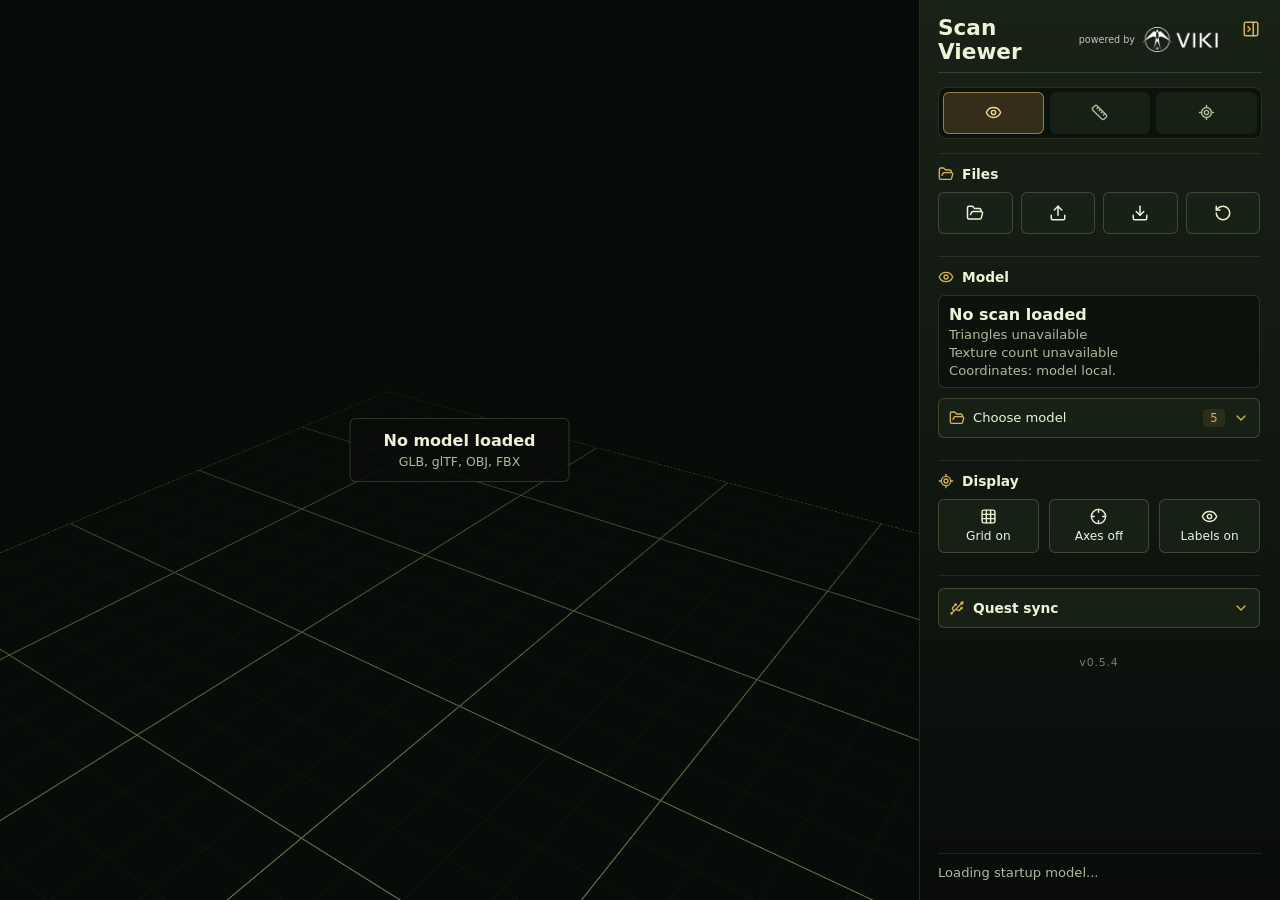
<file: scanviewer/index.html>
<!doctype html>
<html lang="en">
  <head>
    <meta charset="UTF-8" />
    <meta name="viewport" content="width=device-width, initial-scale=1.0, viewport-fit=cover" />
    <meta name="theme-color" content="#11180f" />
    <meta
      name="description"
      content="Static tactical 3D scan viewer with local model loading and NATO-style points of interest."
    />
    <title>VIKI Scan Viewer</title>
    <style>
      html, body, #root { width: 100%; height: 100%; margin: 0; background: #080c08; color: #eef3d8; }
      .boot-status { display: grid; place-items: center; width: 100%; height: 100%; font: 700 16px system-ui, sans-serif; }
    </style>
    <script type="module" crossorigin src="./assets/react-DQSp_X--.js"></script>
    <script type="module" crossorigin src="./assets/three-D2ETYBSN.js"></script>
    <script type="module" crossorigin src="./assets/react-three-DZ0SjrIn.js"></script>
    <script type="module" crossorigin src="./assets/main-BA2i6y5Z.js"></script>
    <link rel="stylesheet" crossorigin href="./assets/main-QR3UAP4U.css">
  <link rel="manifest" href="./manifest.webmanifest"></head>
  <body>
    <div id="root"><div class="boot-status" role="status">Starting VIKI Scan Viewer…</div></div>
    <script>
      window.setTimeout(function () {
        var status = document.querySelector(".boot-status");
        if (status) status.textContent = "The viewer could not start. Reload once, or open this link in an updated Chrome browser.";
      }, 10000);
    </script>
  </body>
</html>
</file>
<file: scanviewer/assets/main-QR3UAP4U.css>
:root{color-scheme:dark;font-family:Inter,ui-sans-serif,system-ui,-apple-system,BlinkMacSystemFont,Segoe UI,sans-serif;background:#080c08;color:#eef3d8;font-synthesis:none;text-rendering:optimizeLegibility;-webkit-font-smoothing:antialiased}*{box-sizing:border-box}html,body,#root{width:100%;height:100%;margin:0;overflow:hidden}button,input{font:inherit}input[type=range]{accent-color:#d6b35a}button{border:1px solid rgba(188,204,141,.24);background:#182216eb;color:#eef3d8;cursor:pointer}button:hover,button.is-xr-hovered{border-color:#dee5ad94;background:#263420f5}button:focus-visible,input:focus-visible{outline:2px solid #d6b35a;outline-offset:2px}.app-shell{--control-panel-width: 360px;position:relative;display:grid;grid-template-columns:minmax(0,1fr) var(--control-panel-width);width:100%;height:100%;min-width:320px;background:linear-gradient(90deg,#080c0866,#080c0800),#080c08;transition:grid-template-columns .18s ease,grid-template-rows .18s ease}.app-shell.is-panel-collapsed{grid-template-columns:minmax(0,1fr) 0}.app-shell.is-htmlmesh-ui{grid-template-columns:minmax(0,1fr)}.viewer-stage{position:relative;min-width:0;min-height:0;border-right:1px solid rgba(188,204,141,.16)}.app-shell.is-panel-collapsed .viewer-stage{border-right-color:transparent}.app-shell.is-htmlmesh-ui .viewer-stage{border-right:0}.viewer-stage.is-dragging:after{position:absolute;top:14px;right:14px;bottom:14px;left:14px;pointer-events:none;border:2px dashed rgba(214,179,90,.74);border-radius:8px;content:""}.drop-overlay{position:absolute;left:50%;top:24px;transform:translate(-50%);z-index:5;border:1px solid rgba(214,179,90,.58);border-radius:6px;padding:8px 12px;background:#0e100ae0;color:#f1d897;font-weight:800;box-shadow:0 10px 24px #00000052}.panel-collapse-toggle{position:absolute;top:10px;right:10px;z-index:10;display:inline-flex;align-items:center;justify-content:center;width:38px;height:38px;border-color:transparent;border-radius:6px;padding:0;background:transparent;color:#9fb36f;box-shadow:none;transition:right .18s ease,bottom .18s ease,transform .18s ease,background .14s ease,border-color .14s ease,color .14s ease,box-shadow .14s ease}.panel-collapse-toggle:hover{border-color:#d6b35a57;background:#d6b35a14;color:#f1d897}.app-shell.is-panel-collapsed .panel-collapse-toggle{right:12px;border-color:#d6b35a8a;background:#0d120ce6;color:#f1d897;box-shadow:0 10px 24px #00000057}.panel-collapse-toggle.is-loading{color:#d6b35a}.app-shell.is-panel-collapsed .panel-collapse-toggle.is-loading{border-color:#d6b35ab8;background:#38311bf0}.collapse-icon,.app-shell.is-panel-collapsed .desktop-collapse-icon,.app-shell.is-panel-collapsed .mobile-collapse-icon{display:none}.desktop-collapse-icon,.app-shell.is-panel-collapsed .desktop-expand-icon{display:block}.control-panel{display:flex;flex-direction:column;gap:14px;min-width:0;height:100%;padding:16px 18px 18px;overflow-y:auto;background:linear-gradient(180deg,#192217fa,#090c0afa),#10150f;box-shadow:-16px 0 38px #0000004d;opacity:1;transition:opacity .14s ease,padding .18s ease}.app-shell.is-panel-collapsed .control-panel{padding:0;overflow:hidden;opacity:0;pointer-events:none}.viewer-error,.application-error-shell{display:grid;place-items:center;background:radial-gradient(circle at 50% 34%,rgba(87,104,61,.2),transparent 42%),#080c08}.viewer-error{align-content:center;gap:8px;width:100%;height:100%;padding:24px;color:#eef3d8;text-align:center}.viewer-error strong{color:#fff1bc;font-size:1.15rem}.viewer-error span{max-width:48ch;color:#c5cfaa;line-height:1.45}.viewer-error code,.application-error-card code{max-width:min(100%,64ch);overflow-wrap:anywhere;border:1px solid rgba(255,138,122,.28);border-radius:6px;padding:7px 9px;background:#2a0d0a80;color:#ffb2a8;font-size:.72rem}.application-error-shell{width:100%;height:100%;padding:20px}.application-error-card{display:grid;gap:12px;width:min(100%,560px);border:1px solid rgba(188,204,141,.24);border-radius:10px;padding:26px;background:#0c120af0;box-shadow:0 24px 70px #00000061}.application-error-card p,.application-error-card h1,.application-error-card span{margin:0}.application-error-card p{color:#d6b35a;font-size:.75rem;font-weight:800;letter-spacing:.08em;text-transform:uppercase}.application-error-card h1{color:#fff1bc;font-size:clamp(1.45rem,5vw,2rem)}.application-error-card span{color:#c5cfaa;line-height:1.5}.application-error-card button{min-height:44px;border-radius:7px;font-weight:800}.app-shell.is-htmlmesh-ui .control-panel{position:fixed;top:0;left:-420px;width:var(--control-panel-width);height:100vh;padding:18px;overflow-y:auto;opacity:1;pointer-events:auto}.app-shell .control-panel.is-htmlmesh-source{position:fixed;top:0;left:-420px;width:var(--control-panel-width);min-width:var(--control-panel-width);height:100vh;padding:18px;overflow-y:auto;opacity:1;pointer-events:auto}.control-panel.is-htmlmesh-source.is-xr-session{height:115vh;overflow:hidden}.control-panel.is-htmlmesh-source,.control-panel.is-htmlmesh-source *{transition:none!important;animation:none!important}.app-shell.is-htmlmesh-ui .panel-collapse-toggle{display:none}.control-panel.is-htmlmesh-source svg{display:none}.control-panel.is-xr-session .xr-hidden{display:none}.xr-only{display:none!important}.control-panel.is-xr-session .xr-only{display:flex!important}.xr-scroll-region,.xr-scroll-viewport,.xr-scroll-content{display:contents}.control-panel.is-xr-session .xr-scroll-region{display:flex;position:relative;flex:1 1 auto;min-height:0}.control-panel.is-xr-session .xr-scroll-viewport{display:block;flex:1 1 auto;min-height:0;min-width:0;overflow:hidden;position:relative}.control-panel.is-xr-session .xr-scroll-content{display:flex;flex-direction:column;gap:14px;transform:translateY(calc(var(--xr-panel-scroll-offset, 0px) * -1));will-change:transform}.control-panel.is-xr-session .tab-panel,.control-panel.is-xr-session .poi-list{overflow:visible}.control-panel.is-xr-session .poi-list{max-height:none}.xr-scrollbar{position:absolute;top:0;bottom:0;right:-16px;width:14px;min-height:44px;border-radius:8px;background:#bccc8d1f;cursor:grab;touch-action:none}.xr-scroll-thumb{position:absolute;top:0;left:4px;right:4px;min-height:36px;border-radius:7px;background:#8f9e68;pointer-events:none}.xr-scrollbar.is-xr-hovered .xr-scroll-thumb,.xr-scrollbar:focus-visible .xr-scroll-thumb{background:#d6b35a}.xr-scrollbar[aria-disabled=true] .xr-scroll-thumb{background:#46513a}.htmlmesh-svg-fallback{display:block;width:1em;height:1em;flex:0 0 auto;object-fit:contain;pointer-events:none}.panel-header{display:flex;align-items:center;justify-content:space-between;gap:16px;padding-bottom:8px;border-bottom:1px solid rgba(188,204,141,.18)}.panel-header p,.panel-header h1{margin:0;letter-spacing:0}.panel-header p{color:#d6b35a;font-size:.75rem;font-weight:800}.xr-session-actions{flex-direction:column;gap:8px;padding:10px;border:1px solid rgba(214,179,90,.3);border-radius:7px;background:#0c120af0}.xr-session-actions button,.poi-editor .secondary-command.xr-only{min-height:44px}.xr-enter-command,.xr-exit-command{display:inline-flex;align-items:center;justify-content:center;gap:9px;width:100%;min-height:54px;border-radius:6px;font-weight:900}.xr-enter-command{border-color:#d6b35aa8;background:#443a18eb;color:#fff6cf}.xr-enter-command:hover,.xr-enter-command.is-xr-hovered{border-color:#f1d897eb;background:#584a1efa}.xr-exit-command{border-color:#ff8a7aa8;background:#5f2d26eb;color:#fff3ed}.xr-exit-command:hover,.xr-exit-command.is-xr-hovered{border-color:#ffbcadeb;background:#7a3a30fa}.panel-header h1{font-size:1.35rem;line-height:1.1}.viewer-brand-header{padding-right:40px;gap:8px}.panel-powered-by{display:flex;align-items:center;gap:7px;flex:0 0 auto}.panel-powered-by span{color:#c1c6b8;font-size:.6rem;white-space:nowrap}.panel-powered-by img{display:block;width:80px;height:auto;flex-shrink:0;object-fit:contain}.control-panel.is-xr-session .viewer-brand-header{padding-right:0}.command-grid{display:grid;grid-template-columns:repeat(4,minmax(0,1fr));gap:8px}.control-tabs{display:grid;flex:0 0 auto;grid-template-columns:repeat(3,minmax(0,1fr));gap:6px;padding:4px;border:1px solid rgba(188,204,141,.16);border-radius:8px;background:#0508058f}.tab-panel{display:none;min-height:0;overflow-y:auto;padding-right:2px}.tab-panel.is-active{display:flex;flex-direction:column;gap:10px}.app-version{margin:auto 0 0;padding-top:6px;color:#75806c;text-align:center;font-size:.68rem;letter-spacing:.08em}.command-grid button,.control-tabs button,.compact-controls button,.toggle-command,.secondary-command,.danger-command,.poi-list button{display:inline-flex;align-items:center;justify-content:center;gap:8px;min-height:40px;border-radius:6px;padding:8px 10px}.command-grid button,.control-tabs button{min-height:42px;padding:8px}.control-tabs button{border-color:transparent;color:#aeb99b}.control-tabs button.is-active{border-color:#d6b35a9e;background:#38311be6;color:#f1d897}.command-grid span,.compact-controls span,.toggle-command span,.secondary-command span,.danger-command span,.poi-list span{min-width:0;overflow:hidden;text-overflow:ellipsis;white-space:nowrap}.panel-section{display:flex;flex-direction:column;gap:10px;padding:12px 0;border-top:1px solid rgba(188,204,141,.12)}.section-title{display:flex;align-items:center;gap:8px;color:#d6b35a}.section-title h2{flex:1;margin:0;color:#eef3d8;font-size:.86rem;font-weight:800}.section-title span{min-width:24px;padding:2px 8px;border:1px solid rgba(214,179,90,.32);border-radius:999px;color:#f1d897;text-align:center;font-size:.78rem}.model-card{display:grid;gap:3px;min-height:58px;padding:9px 10px;border:1px solid rgba(188,204,141,.18);border-radius:6px;background:#070a0780}.model-selector-toggle{display:flex;align-items:center;gap:8px;width:100%;min-height:40px;border-radius:6px;padding:8px 10px;font-size:.82rem;text-align:left}.model-selector-label{flex:1}.model-selector-toggle>svg,.model-selector-count{flex-shrink:0;color:#d6b35a}.model-selector-count{min-width:22px;padding:2px 6px;border-radius:4px;background:#d6b35a1a;text-align:center;font-size:.72rem}.model-selector-toggle[aria-expanded=true]{border-color:#d6b35a9e;background:#38311be6}.model-selector-toggle[aria-expanded=true] .model-selector-chevron{transform:rotate(180deg)}.model-selector-list{display:grid;gap:0;padding:4px;border:1px solid rgba(188,204,141,.18);border-radius:6px;background:#070a0780}.model-option{grid-template-columns:minmax(0,1fr) 16px;align-items:center;width:100%;min-width:0;min-height:48px;padding:8px;border-color:transparent;border-radius:4px;background:transparent;text-align:left}.model-option strong{font-size:.82rem;font-weight:600}.model-option:hover,.model-option.is-xr-hovered{border-color:#bccc8d3d}.model-option.is-selected{border-color:transparent;background:#3d3316b8}.model-option.is-selected strong,.model-option-check{color:#f1d897}.model-option-check{grid-column:2;grid-row:1 / span 2}.model-option:disabled{cursor:wait;opacity:.6}.model-card .model-option-path{grid-column:1;grid-row:2;white-space:nowrap;color:#75806c;font-size:.7rem}.model-card strong,.model-card span{min-width:0;overflow:hidden;text-overflow:ellipsis;white-space:nowrap}.model-card span,.muted,footer{color:#aeb99b;font-size:.82rem}.toggle-command{justify-content:flex-start}.toggle-command.is-active{border-color:#d6b35ab3;background:#3d3316b8}.symbol-grid{display:grid;grid-template-columns:repeat(2,minmax(0,1fr));gap:8px}.symbol-grid button{display:grid;grid-template-columns:46px minmax(0,1fr);align-items:center;gap:8px;min-height:58px;padding:6px 8px;border-radius:6px;text-align:left}.symbol-grid button.is-selected,.poi-list button.is-selected{border-color:#d6b35ac7;background:#38311bd6}.symbol-grid img{width:44px;height:44px;object-fit:contain}.symbol-grid span{min-width:0;overflow-wrap:anywhere;font-size:.8rem;line-height:1.15}.icon-palette{grid-template-columns:repeat(4,minmax(0,1fr))}.icon-palette button{display:inline-flex;justify-content:center;min-height:54px;padding:5px}.icon-palette img{width:42px;height:42px}.placement-preview{display:grid;grid-template-columns:62px minmax(0,1fr);align-items:center;gap:10px;padding:8px;border:1px solid rgba(188,204,141,.18);border-radius:6px;background:#060a0685}.unmanned-editor-switch{width:100%;min-height:40px;padding:8px 10px;white-space:normal;font-size:.8rem}.unmanned-editor,.unmanned-editor [role=tabpanel]{display:grid;gap:14px;min-width:0}.unmanned-tabs{display:grid;grid-template-columns:repeat(2,minmax(0,1fr));gap:8px}.unmanned-tabs button{min-height:38px;border-radius:6px}.unmanned-section{min-width:0;margin:0;padding:0;border:0}.unmanned-section legend{margin-bottom:7px;padding:0;color:#d9e2b4;font-size:.8rem}.unmanned-options{display:grid;grid-auto-flow:column;grid-auto-columns:minmax(0,1fr);gap:5px}.unmanned-payload-options{grid-auto-flow:row;grid-template-columns:repeat(4,minmax(0,1fr));grid-template-rows:repeat(2,auto)}.unmanned-options button{display:flex;align-items:center;justify-content:center;min-width:0;min-height:42px;padding:4px;border-radius:5px}.unmanned-options img{width:30px;max-width:100%;height:30px;object-fit:contain}.unmanned-editor button.is-selected{border-color:#d6b35ac7;background:#38311bd6}.unmanned-selection{color:#eef3d8;font-weight:600}.unmanned-options .unmanned-none{border-style:dashed;border-color:#9da88d;background:#0b130d;color:#eef3d8;font-size:.7rem;font-weight:700}.unmanned-options .unmanned-none.is-selected{border-style:solid;border-color:#e5c673;background:#e5c673;color:#182012}.placement-preview img{width:58px;height:58px;object-fit:contain}.placement-preview div{display:grid;gap:3px;min-width:0}.placement-preview span{overflow-wrap:anywhere;color:#eef3d8;font-size:.86rem;font-weight:800}.placement-preview small{color:#aeb99b;font-size:.74rem;line-height:1.2}.affiliation-selector{display:grid;grid-template-columns:repeat(4,minmax(0,1fr));gap:7px}.affiliation-selector button{display:grid;justify-items:center;gap:5px;min-width:0;min-height:48px;padding:6px 4px;border-radius:6px}.affiliation-selector button.is-selected{border-color:#d6b35ac7;background:#38311bd6}.affiliation-selector span{width:20px;height:20px;border:2px solid rgba(238,243,216,.84);border-radius:50%;background:var(--affiliation-color);box-shadow:0 0 0 2px #00000038}.affiliation-selector small{max-width:100%;overflow:hidden;color:#c5cfaa;font-size:.68rem;font-weight:800;text-overflow:ellipsis}.echelon-control{display:grid;gap:6px;color:#c5cfaa;font-size:.78rem;font-weight:700}.compact-controls{display:grid;grid-template-columns:repeat(3,minmax(0,1fr))}.compact-controls .section-title{grid-column:1 / -1}.compact-controls button{min-width:0;flex-direction:column;gap:4px;min-height:54px;font-size:.76rem}.editor-fields{display:grid;gap:10px}.editor-fields label{display:grid;gap:6px;color:#c5cfaa;font-size:.78rem;font-weight:700}.editor-fields input[type=text],.editor-fields input:not([type]){min-width:0}.editor-fields input{width:100%;border:1px solid rgba(188,204,141,.24);border-radius:6px;padding:9px 10px;background:#050805b3;color:#eef3d8}.scale-controls{display:grid;grid-template-columns:minmax(0,1fr) 62px minmax(0,1fr);align-items:center;gap:8px}.scale-controls button{display:inline-flex;align-items:center;justify-content:center;gap:6px;min-width:0;min-height:38px;border-radius:6px}.scale-controls button:disabled{cursor:not-allowed;opacity:.46}.scale-controls output{color:#f1d897;text-align:center;font-size:.78rem;font-weight:800}.danger-command{justify-content:flex-start;border-color:#d26b5c75;color:#ffd1c8}.secondary-command{justify-content:flex-start;border-color:#bccc8d2e;background:#070a078f;color:#c5cfaa}.tool-section label{display:grid;gap:7px;color:#c5cfaa;font-size:.78rem;font-weight:700}.range-row{display:grid;grid-template-columns:18px minmax(0,1fr) 54px;align-items:center;gap:8px}.range-row input{width:100%;min-width:0}.range-row input:disabled{opacity:.4;cursor:not-allowed}.texture-section-toggle{display:flex;align-items:center;gap:8px;width:100%;min-height:40px;padding:8px 10px;border-radius:6px;text-align:left}.texture-section-toggle>span{flex:1;font-size:.86rem;font-weight:800}.texture-section-toggle>svg{color:#d6b35a}.texture-section-toggle[aria-expanded=true] .texture-section-chevron{transform:rotate(180deg)}.texture-controls{display:grid;gap:12px}.quest-sync-controls{display:grid;gap:10px;margin-top:10px}.quest-sync-controls>button,.quest-add-actions>button{display:flex;align-items:center;justify-content:center;gap:7px;min-height:38px;padding:8px}.quest-sync-help,.quest-sync-status{margin:0;color:#b4bea5;font-size:.75rem;line-height:1.5;overflow-wrap:anywhere}.quest-sync-status{color:#f1d897}.quest-sync-status.is-error{color:#ffb4a4}.quest-device-row{display:flex;align-items:center;gap:6px}.quest-device-row>strong{flex:1;min-width:0;overflow:hidden;text-overflow:ellipsis;font-size:.8rem}.quest-device-row>button,.quest-model-list button{display:grid;place-items:center;flex-shrink:0;width:34px;height:34px}.quest-add-actions{display:grid;grid-template-columns:1fr 1fr;gap:8px}.quest-model-list{display:grid;gap:6px;list-style:none;margin:0;padding:0;max-height:240px;overflow-y:auto}.quest-model-list>li{display:flex;align-items:center;gap:8px;padding:8px;border:1px solid #435239;border-radius:6px;background:#172311}.quest-model-list>li>div{display:grid;gap:3px;flex:1;min-width:0}.quest-model-list strong{overflow:hidden;text-overflow:ellipsis;white-space:nowrap;font-size:.78rem}.quest-model-list small{color:#b4bea5;font-size:.7rem}.quest-model-list button{color:#ffb4a4}.quest-sync-controls button:disabled{opacity:.45;cursor:not-allowed}.range-row output{color:#f1d897;text-align:right;font-size:.76rem;font-weight:800}.draw-color-controls{display:grid;gap:7px;color:#c5cfaa;font-size:.78rem;font-weight:700}.draw-color-row{display:grid;grid-template-columns:repeat(2,40px) minmax(0,1fr);align-items:center;gap:8px}.color-preset,.color-picker-control{width:40px;height:34px;border-radius:6px}.color-preset{position:relative;padding:0;background:var(--swatch-color)}.color-preset:hover,.color-preset.is-xr-hovered,.color-preset.is-selected{background:var(--swatch-color)}.color-preset.is-selected{border-color:#f1d897eb;box-shadow:0 0 0 2px #d6b35a3d}.color-picker-control{display:inline-flex;align-items:center;justify-content:center;border:1px solid rgba(188,204,141,.24);background:#0508059e}.color-picker-control input{width:32px;height:26px;border:0;padding:0;background:transparent;cursor:pointer}.xr-color-picker{flex-direction:column;gap:10px}.xr-color-toggle{display:flex;align-items:center;gap:10px;width:100%;min-height:44px;padding:8px 10px;border-radius:6px;text-align:left}.xr-color-toggle>svg,.xr-color-toggle>.htmlmesh-svg-fallback{margin-left:auto}.xr-color-preview{flex:0 0 26px;height:26px;border:1px solid rgba(238,243,216,.65);border-radius:4px}.xr-color-fields{display:flex;flex-direction:column;gap:12px;padding:12px;border:1px solid rgba(188,204,141,.24);border-radius:6px;background:#0b110b}.xr-color-readout{display:flex;align-items:center;justify-content:space-between;gap:8px}.xr-color-readout output{color:#f1d897;font-variant-numeric:tabular-nums}.xr-color-channel input{display:block;width:100%;min-width:0;height:30px;margin:6px 0 0}.segmented-control{display:grid;grid-template-columns:repeat(3,minmax(0,1fr));gap:6px;padding:4px;border:1px solid rgba(188,204,141,.16);border-radius:8px;background:#0508057a}.segmented-control button{min-width:0;min-height:34px;border-color:transparent;border-radius:5px;padding:6px 8px;overflow:hidden;text-overflow:ellipsis;text-transform:capitalize;white-space:nowrap}.segmented-control button.is-selected{border-color:#d6b35a9e;background:#38311be6}.mock-readout{display:flex;align-items:center;justify-content:space-between;gap:12px;min-height:48px;padding:10px 12px;border:1px solid rgba(188,204,141,.18);border-radius:6px;background:#070a0780}.mock-readout span{color:#aeb99b;font-size:.78rem;font-weight:700}.mock-readout strong{color:#f1d897;font-size:1rem}.coordinate-card{display:grid;gap:8px;min-height:58px;padding:10px 12px;border:1px solid rgba(188,204,141,.18);border-radius:6px;background:#070a0780}.coordinate-card-header{display:flex;align-items:baseline;justify-content:space-between;gap:10px;min-width:0}.coordinate-card-header span{flex:0 0 auto;color:#aeb99b;font-size:.78rem;font-weight:700}.coordinate-card-header strong{min-width:0;color:#f1d897;overflow-wrap:anywhere;text-align:right;font-size:.78rem}.coordinate-card dl{display:grid;gap:5px;margin:0}.coordinate-card dl div{display:grid;grid-template-columns:minmax(42px,auto) minmax(0,1fr);align-items:baseline;gap:8px}.coordinate-card dt,.coordinate-card dd{margin:0;font-size:.78rem}.coordinate-card dt{color:#aeb99b;font-weight:800}.coordinate-card dd{min-width:0;color:#eef3d8;overflow-wrap:anywhere;font-variant-numeric:tabular-nums}.coordinate-card p{margin:0}.coordinate-edit-command{width:100%}.coordinate-edit-form{display:grid;gap:10px;margin-top:10px}.coordinate-edit-form select{width:100%;min-width:0;padding:9px 10px;border:1px solid rgba(188,204,141,.24);border-radius:6px;background:#0b100b;color:#eef3d8}.coordinate-edit-form input{min-width:0}.coordinate-edit-form p{margin:0;font-size:.78rem}.coordinate-edit-error{color:#ffadad}.poi-list{display:grid;gap:7px;max-height:168px;overflow-y:auto}.poi-list button{justify-content:flex-start;width:100%}.poi-list img{width:30px;height:30px;flex:0 0 30px;object-fit:contain}.poi-list .poi-list-copy{display:grid;gap:2px;min-width:0}.poi-list .poi-list-copy span,.poi-list .poi-list-copy small{min-width:0;overflow:hidden;text-overflow:ellipsis;white-space:nowrap}.poi-list .poi-list-copy small{color:#aeb99b;font-size:.68rem;font-variant-numeric:tabular-nums}.poi-marker{display:grid;justify-items:center;gap:2px;min-width:74px;max-width:132px;border:0;padding:0;background:transparent;color:#eef3d8;filter:drop-shadow(0 3px 8px rgba(0,0,0,.78))}.poi-marker:hover,.poi-marker.is-selected{background:transparent}.poi-marker.is-selected img{outline:2px solid #d6b35a;outline-offset:2px}.poi-marker img{width:56px;height:56px;object-fit:contain}.poi-marker span{max-width:132px;overflow:hidden;border:1px solid rgba(238,243,216,.18);border-radius:4px;padding:2px 6px;background:#050805cc;text-overflow:ellipsis;white-space:nowrap;font-size:.72rem;font-weight:800}.empty-scene{display:grid;gap:4px;min-width:220px;padding:12px 14px;border:1px solid rgba(188,204,141,.22);border-radius:6px;background:#0a0e0ad6;color:#eef3d8;text-align:center}.empty-scene span{color:#aeb99b;font-size:.78rem}.turn-connection-status{margin:8px 0;font-size:12px;line-height:1.5;overflow-wrap:anywhere}.turn-connection-status p{margin:0 0 8px}.turn-connection-status button{padding:8px 12px}.sync-section{gap:8px}.room-code-card{display:grid;gap:4px;padding:8px 10px;border:1px solid rgba(214,179,90,.3);border-radius:7px;background:#38311b61}.room-code-meta{display:flex;align-items:center;justify-content:space-between;gap:10px}.room-code-meta>span{color:#aeb99b;font-size:.72rem;font-weight:800;text-transform:uppercase;letter-spacing:.08em}.room-code-value{display:flex;align-items:center;gap:12px;min-width:0}.room-code-value strong{flex:1 1 auto;min-width:0;color:#fff1bc;font-size:1.08rem;letter-spacing:.12em;font-variant-numeric:tabular-nums}.room-code-value button{display:inline-flex;flex:0 0 34px;align-items:center;justify-content:center;width:34px;height:34px;border-radius:6px;padding:0}.room-code-meta small{display:flex;align-items:center;gap:5px;color:#c5cfad}.show-qr-command{display:inline-flex;align-items:center;justify-content:center;gap:10px;width:100%;min-height:58px;border-color:#d6b35a9e;border-radius:7px;background:#443a18e6;color:#fff6cf;font-size:.92rem;font-weight:900}.show-qr-command:hover{border-color:#f1d897eb;background:#584a1efa}.sync-status,.relay-status,.sync-warning{margin:0;color:#aeb99b;font-size:.72rem;line-height:1.4}.sync-status,.relay-status{display:flex;align-items:center;gap:7px}.sync-warning{color:#e6c87e}.sync-indicator{width:8px;height:8px;flex:0 0 8px;border-radius:999px;background:#87927a;box-shadow:0 0 0 3px #87927a24}.is-connected .sync-indicator,.sync-status.is-connected .sync-indicator,.relay-status.is-connected .sync-indicator{background:#73d98a;box-shadow:0 0 0 3px #73d98a24}.is-error .sync-indicator,.is-disconnected .sync-indicator,.sync-status.is-error .sync-indicator,.sync-status.is-disconnected .sync-indicator,.relay-status.is-unavailable .sync-indicator{background:#ff8a7a;box-shadow:0 0 0 3px #ff8a7a24}.qr-code-overlay{position:fixed;top:0;right:0;bottom:0;left:0;z-index:100;display:grid;place-items:center;padding:clamp(18px,4vw,56px);background:#030503e0;-webkit-backdrop-filter:blur(14px);backdrop-filter:blur(14px)}.qr-code-dialog{position:relative;display:grid;grid-template-columns:minmax(210px,.7fr) minmax(300px,1fr);grid-template-rows:minmax(0,1fr) auto;align-items:center;gap:clamp(24px,4vw,60px);width:min(1120px,100%);max-height:100%;padding:clamp(28px,4vw,64px);overflow:auto;border:1px solid rgba(214,179,90,.42);border-radius:18px;background:radial-gradient(circle at 74% 42%,rgba(214,179,90,.12),transparent 36%),#0d130c;box-shadow:0 34px 100px #000000a3}.qr-code-close{position:absolute;top:18px;right:18px;z-index:1;display:inline-flex;align-items:center;justify-content:center;width:48px;height:48px;border-radius:999px;padding:0}.qr-code-close svg{transform:rotate(45deg)}.qr-code-copy{display:grid;gap:12px}.qr-code-copy p,.qr-code-copy h2,.qr-code-copy span{margin:0}.qr-code-copy p{color:#d6b35a;font-size:clamp(.8rem,1vw,1rem);font-weight:900;letter-spacing:.12em;text-transform:uppercase}.qr-code-copy h2{color:#fff6cf;font-size:clamp(2rem,5vw,4.8rem);line-height:.95}.qr-code-copy span{max-width:38ch;color:#c5cfad;font-size:clamp(1rem,1.6vw,1.3rem);line-height:1.5}.qr-code-image-frame{display:grid;place-items:center;width:min(58vh,100%);aspect-ratio:1;justify-self:center;border-radius:16px;padding:clamp(12px,1.6vw,22px);background:#fff;color:#080c08}.qr-code-image-frame img{display:block;width:100%;height:100%;image-rendering:pixelated}.qr-code-room{display:grid;grid-column:1;gap:5px;align-self:end}.qr-code-room span{color:#aeb99b;font-size:.75rem;font-weight:900;letter-spacing:.1em;text-transform:uppercase}.qr-code-room strong{color:#f1d897;font-size:clamp(1.5rem,3vw,2.6rem);letter-spacing:.18em;font-variant-numeric:tabular-nums}.client-viewer-shell{position:relative;display:grid;grid-template-columns:minmax(0,1fr) 360px;width:100%;height:100%;background:#080c08}.client-viewer-shell .viewer-stage{min-width:0;min-height:0;border-right:1px solid rgba(188,204,141,.16)}.client-control-panel{display:flex;flex-direction:column;gap:14px;min-width:0;height:100%;padding:18px;overflow-y:auto;background:linear-gradient(180deg,#192217fa,#090c0afa),#10150f;box-shadow:-16px 0 38px #0000004d}.client-sync-section{gap:10px}.client-connection-card{display:grid;grid-template-columns:auto minmax(0,1fr);align-items:start;gap:9px;padding:11px 12px;border:1px solid rgba(188,204,141,.18);border-radius:7px;background:#070a0780}.client-connection-card>div{display:grid;min-width:0;gap:2px}.client-connection-card strong,.client-connection-card small{overflow:hidden;text-overflow:ellipsis;white-space:nowrap}.client-connection-card strong{color:#eef3d8;font-size:.8rem}.client-connection-card small{color:#aeb99b;font-size:.7rem}.client-connection-card .relay-status.is-unavailable{color:#ff8a7a}.client-camera-sync-toggle{display:inline-flex;align-items:center;justify-content:center;gap:6px;width:100%;min-height:48px;border-radius:7px;padding:8px 12px;color:#aeb99b;font-size:.78rem;font-weight:800}.client-camera-sync-toggle span{flex:1;text-align:left}.client-camera-sync-toggle.is-active{border-color:#d6b35a9e;background:#38311be6;color:#f1d897}.client-camera-sync-toggle small{color:inherit;font-size:.7rem}.client-join-shell{display:grid;place-items:center;width:100%;height:100%;padding:20px;background:radial-gradient(circle at 50% 30%,rgba(87,104,61,.2),transparent 42%),#080c08}.client-join-card{display:grid;gap:12px;width:min(100%,390px);padding:26px;border:1px solid rgba(188,204,141,.24);border-radius:10px;background:#0c120af0;box-shadow:0 24px 70px #00000061}.client-join-card>svg{color:#d6b35a}.client-join-card p,.client-join-card h1{margin:0}.client-join-card p,.client-join-card label{color:#d6b35a;font-size:.75rem;font-weight:800}.client-join-card h1{margin-top:3px;font-size:1.45rem}.client-join-card input{width:100%;border:1px solid rgba(214,179,90,.44);border-radius:7px;padding:11px 12px;background:#070a07;color:#fff1bc;text-align:center;font-size:1.4rem;font-weight:800;letter-spacing:.2em;text-transform:uppercase}.client-join-card button{min-height:44px;border-radius:7px;font-weight:800}.client-join-card button:disabled{cursor:not-allowed;opacity:.45}.client-join-card a{color:#aeb99b;text-align:center;font-size:.78rem}.sr-only{position:absolute;width:1px;height:1px;overflow:hidden;clip:rect(0,0,0,0)}footer{margin-top:auto;padding-top:10px;border-top:1px solid rgba(188,204,141,.12);line-height:1.35}@media(max-width:900px){html,body,#root{height:100%;min-height:100%;overflow:hidden}.app-shell{grid-template-columns:1fr;grid-template-rows:minmax(280px,46svh) minmax(0,1fr);height:100svh;min-height:100svh;overflow:hidden}.client-viewer-shell{grid-template-columns:1fr;grid-template-rows:minmax(0,1fr) auto;height:100svh;min-height:100svh;overflow:hidden}.client-viewer-shell .viewer-stage{border-right:0;border-bottom:1px solid rgba(188,204,141,.16)}.client-control-panel{display:block;width:100%;height:auto;min-height:0;padding:9px 12px;overflow:visible;box-shadow:0 -12px 28px #00000042}.client-control-panel .panel-header,.client-control-panel .section-title{display:none}.client-control-panel .client-sync-section{display:grid;grid-template-columns:minmax(0,1fr) auto auto;align-items:center;gap:8px;padding:0;border-top:0}.client-connection-card{min-width:0;padding:0;border:0;background:transparent}.client-control-panel .room-code-card{padding:0;border:0;background:transparent}.client-control-panel .room-code-meta{display:none}.client-control-panel .room-code-value{gap:6px}.client-control-panel .room-code-value strong{font-size:.84rem;letter-spacing:.08em}.client-control-panel .client-camera-sync-toggle{gap:5px;width:auto;min-height:34px;padding:0 8px}.client-control-panel .client-camera-sync-toggle span{display:none}.app-shell.is-panel-collapsed{grid-template-columns:1fr;grid-template-rows:minmax(0,1fr) 0}.viewer-stage{min-height:0;border-right:0;border-bottom:1px solid rgba(188,204,141,.16)}.app-shell.is-panel-collapsed .viewer-stage{border-bottom-color:transparent}.panel-collapse-toggle{top:calc(max(280px,46svh) + 10px);right:12px;bottom:auto}.app-shell.is-panel-collapsed .panel-collapse-toggle{top:auto;bottom:12px}.desktop-collapse-icon,.desktop-expand-icon,.app-shell.is-panel-collapsed .desktop-expand-icon{display:none}.mobile-collapse-icon,.app-shell.is-panel-collapsed .mobile-expand-icon{display:block}.control-panel{gap:10px;height:100%;min-height:0;overflow:hidden;box-shadow:0 -12px 28px #00000042}.panel-header{flex:0 0 auto;padding-bottom:6px}.panel-header h1{font-size:1.05rem}.command-grid{flex:0 0 auto;grid-template-columns:repeat(4,minmax(0,1fr))}.command-grid button{flex-direction:column;gap:4px;min-height:52px;padding:7px 5px;font-size:.68rem}.tab-panel.is-active{gap:10px}.panel-section{padding:10px 0}.poi-list{max-height:none}footer{flex:0 0 auto;margin-top:0;padding-top:8px}.qr-code-dialog{grid-template-columns:1fr;grid-template-rows:auto auto auto;gap:20px;text-align:center}.qr-code-copy span{justify-self:center}.qr-code-image-frame{width:min(52vh,100%)}.qr-code-room{grid-column:1;justify-items:center}}@media(max-width:540px){.control-panel{padding:10px 12px 12px}.panel-collapse-toggle{top:calc(max(280px,46svh) + 4px)}.client-control-panel{padding:8px 10px}.command-grid,.symbol-grid{grid-template-columns:1fr}.command-grid,.icon-palette{grid-template-columns:repeat(4,minmax(0,1fr))}.compact-controls{grid-template-columns:repeat(3,minmax(0,1fr))}.control-tabs button{min-height:44px}}@media(max-width:960px)and (max-height:560px)and (orientation:landscape){.app-shell{grid-template-columns:minmax(0,52vw) minmax(0,1fr);grid-template-rows:1fr}.app-shell.is-panel-collapsed{grid-template-columns:minmax(0,1fr) 0;grid-template-rows:1fr}.viewer-stage{border-right:1px solid rgba(188,204,141,.16);border-bottom:0}.app-shell.is-panel-collapsed .viewer-stage{border-right-color:transparent}.panel-collapse-toggle{top:10px;right:calc(48vw - 12px);bottom:auto}.app-shell.is-panel-collapsed .panel-collapse-toggle{right:10px}.mobile-collapse-icon,.mobile-expand-icon,.app-shell.is-panel-collapsed .mobile-expand-icon{display:none}.desktop-collapse-icon,.app-shell.is-panel-collapsed .desktop-expand-icon{display:block}.control-panel{padding:10px;box-shadow:-12px 0 28px #00000047}.panel-header{display:none}.command-grid button{min-height:46px}.tab-panel.is-active{gap:8px}.panel-section{gap:8px;padding:8px 0}}.app-update-notice{display:grid;gap:8px;margin:12px 0;padding:12px;border:1px solid #9ab76d;border-radius:8px;background:#1b2916;color:#eef3d8}.app-update-notice p{margin:0;font-size:.85rem}.app-update-notice button{width:100%;min-height:42px;padding:8px 12px;border-radius:6px}
</file>
